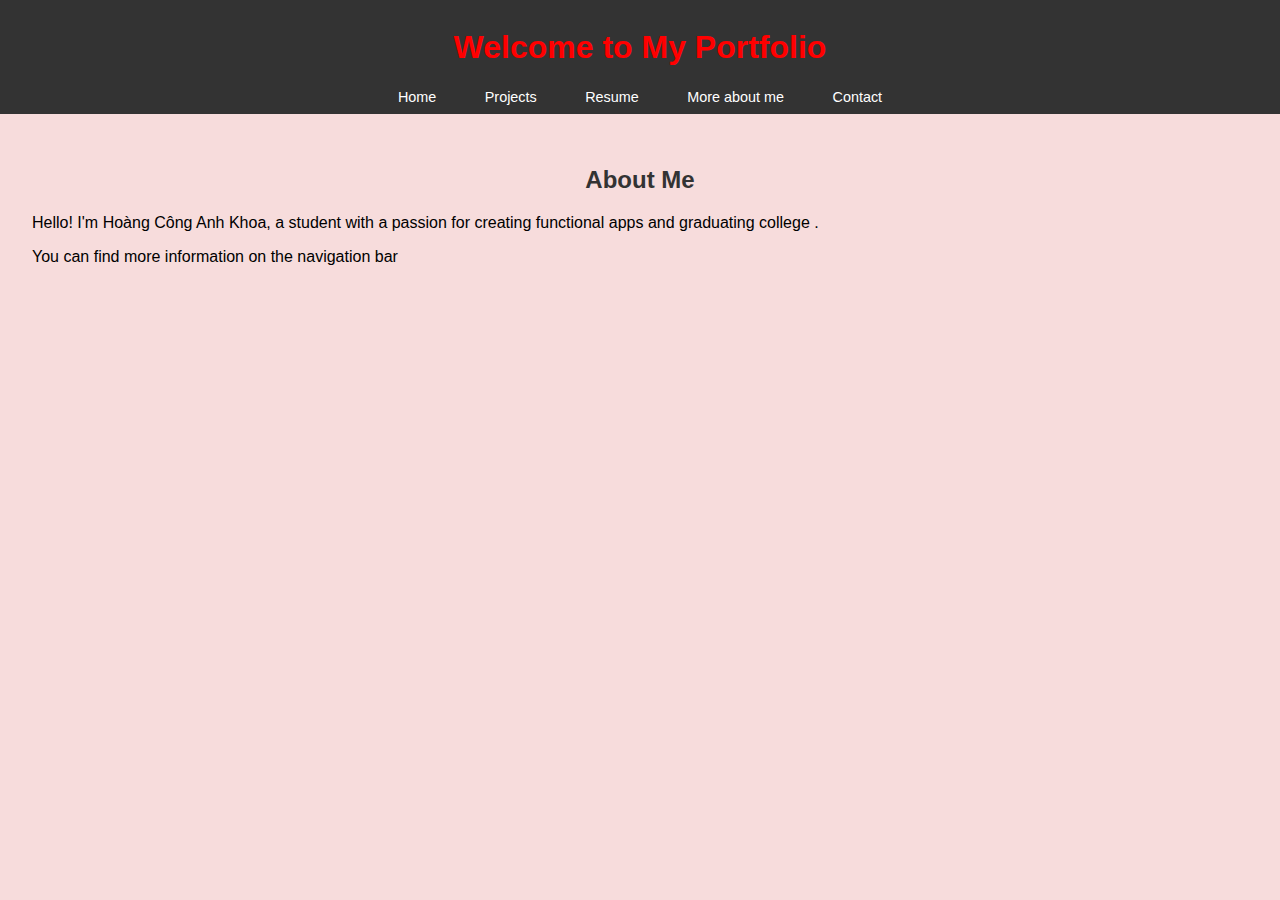
<file: index.html>
<!DOCTYPE html>
<html>
<head>
    <meta charset="UTF-8">
    <meta name="viewport" content="width=device-width, initial-scale=1.0">
    <title>My Portfolio</title>
    <link rel="stylesheet" href="styles.css">
</head>
<body>
    <header>
        <h1>Welcome to My Portfolio</h1>
        <nav>
            <ul>
                <li><a href="index.html">Home</a></li>
                <li><a href="projects.html">Projects</a></li>
                <li><a href="resume.html">Resume</a></li>
                <li><a href="background.html">More about me</a></li>
                <li><a href="contact.html">Contact</a></li>
            </ul>
        </nav>
    </header>

    

    <main>
        <section>
            <h2>About Me</h2>
            <p>Hello! I'm Hoàng Công Anh Khoa, a student with a passion for creating functional apps and graduating college .</p>
            <p>You can find more information on the navigation bar</p>
        </section>
    </main>
</body>
</html>
</file>
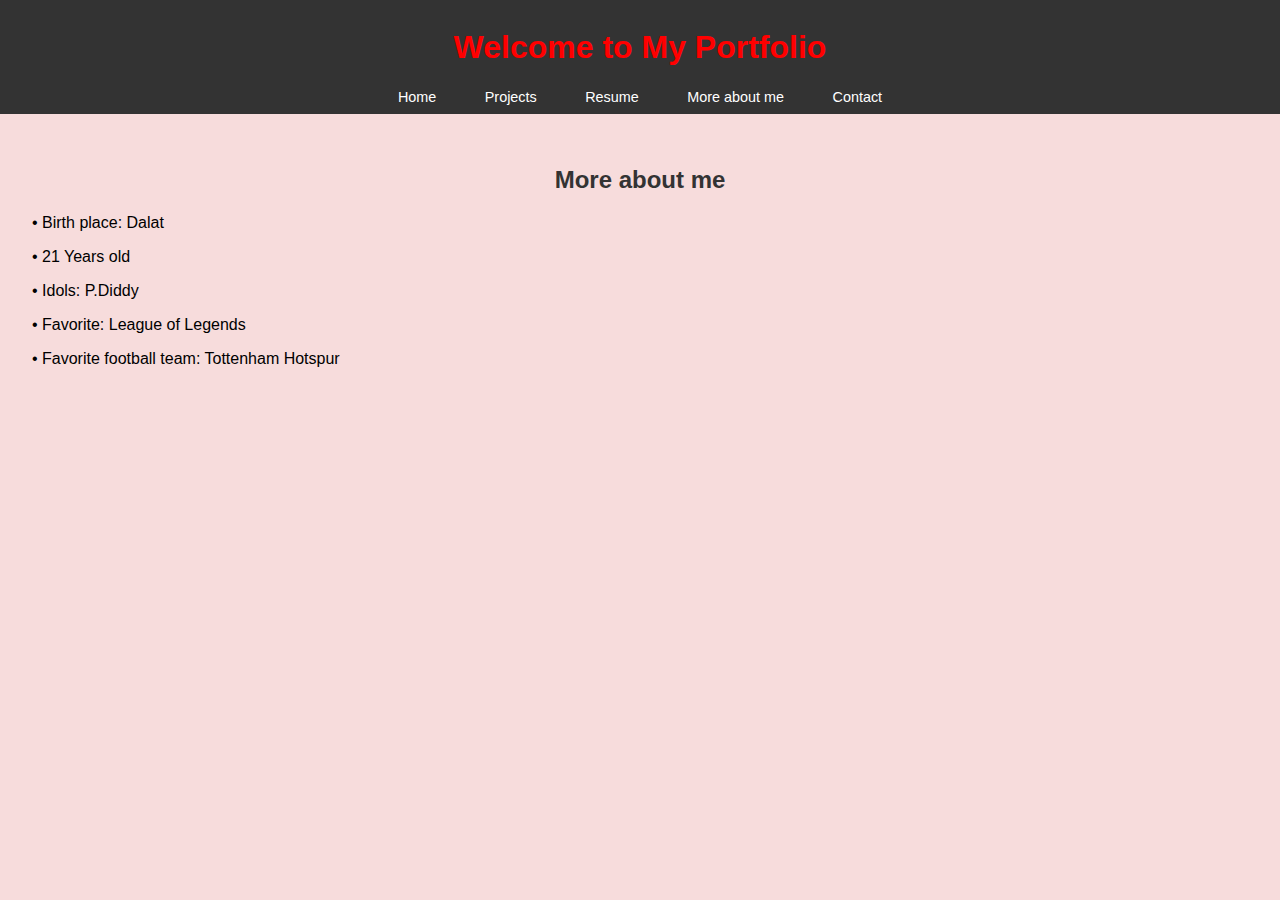
<file: background.html>
<!DOCTYPE html>
<html>
<head>
    <meta charset="UTF-8">
    <meta name="viewport" content="width=device-width, initial-scale=1.0">
    <title>My Portfolio</title>
    <link rel="stylesheet" href="styles.css">
</head>
<body>
    <header>
        <h1>Welcome to My Portfolio</h1>
        <nav>
            <ul>
                <li><a href="index.html">Home</a></li>
                <li><a href="projects.html">Projects</a></li>
                <li><a href="resume.html">Resume</a></li>
                <li><a href="background.html">More about me</a></li>
                <li><a href="contact.html">Contact</a></li>
            </ul>
        </nav>
    </header>

    

    <main>
        <section>
            <h2>More about me </h2>
            <p>&#x2022; Birth place: Dalat</p>
            <p>&#x2022; 21 Years old</p>
            <p>&#x2022; Idols: P.Diddy</p>
            <p>&#x2022; Favorite: League of Legends</p>
            <p>&#x2022; Favorite football team: Tottenham Hotspur</p>
            
        </section>
    </main>
</body>
</html>
</file>
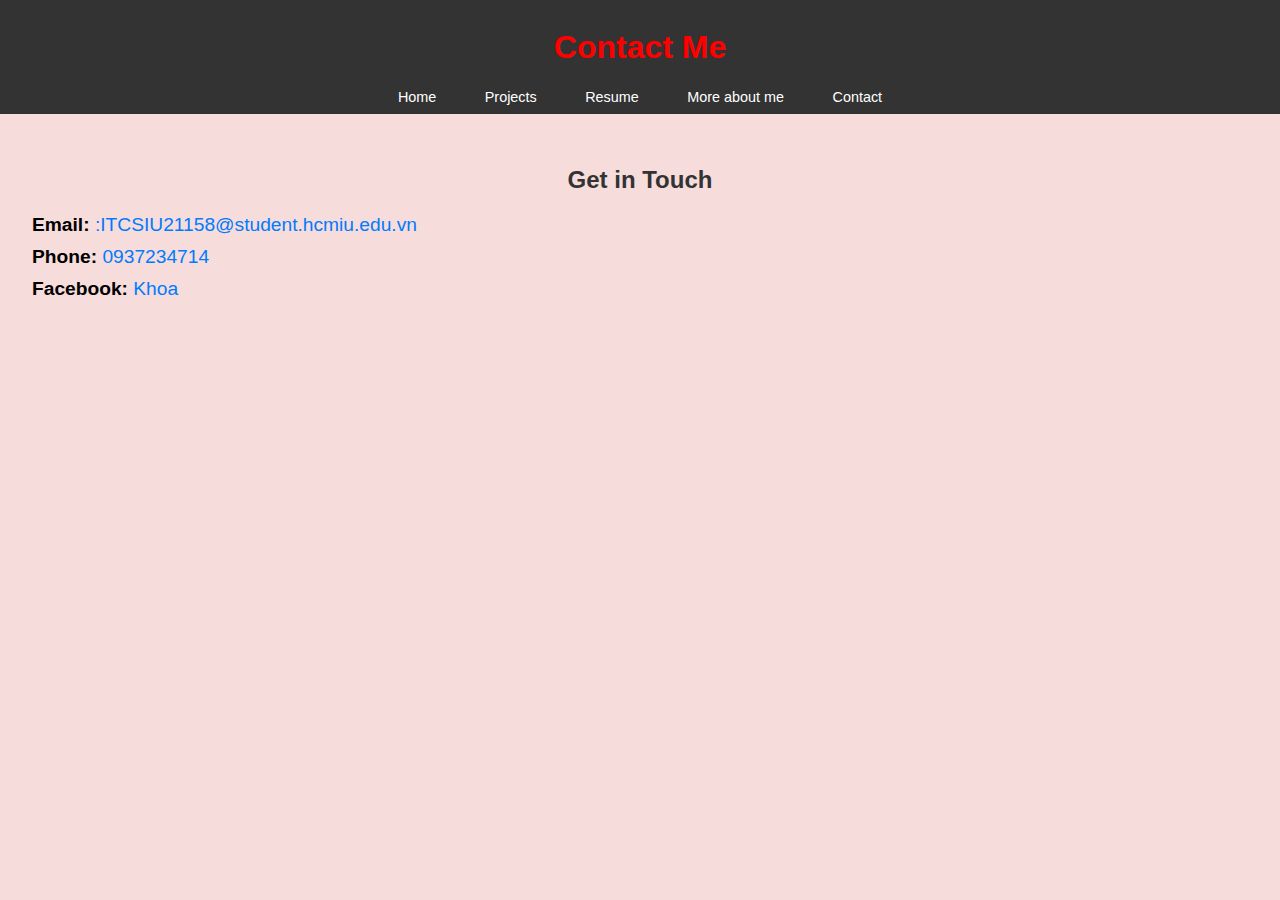
<file: contact.html>
<!DOCTYPE html>
<html>
<head>
    <meta charset="UTF-8">
    <meta name="viewport" content="width=device-width, initial-scale=1.0">
    <title>Contact Me</title>
    <link rel="stylesheet" href="styles.css">
</head>
<body>
    <header>
        <h1>Contact Me</h1>
        <nav>
            <ul>
                <li><a href="index.html">Home</a></li>
                <li><a href="projects.html">Projects</a></li>
                <li><a href="resume.html">Resume</a></li>
                <li><a href="background.html">More about me</a></li>
                <li><a href="contact.html">Contact</a></li>
            </ul>
        </nav>
    </header>

    <main>
        <section class="contact-info">
            <h2>Get in Touch</h2>
            <ul>
                <li>
                    <strong>Email:</strong> 
                    <a href="mailto:ITCSIU21158@student.hcmiu.edu.vn">:ITCSIU21158@student.hcmiu.edu.vn</a>
                </li>
                <li>
                    <strong>Phone:</strong> 
                    <a href="tel:0937234714">0937234714</a>
                </li>
                <li>
                    <strong>Facebook:</strong> 
                    <a href="https://www.facebook.com/KarryOwn/" target="_blank">Khoa</a>
                </li>
            </ul>
        </section>
    </main>
</body>
</html>
</file>
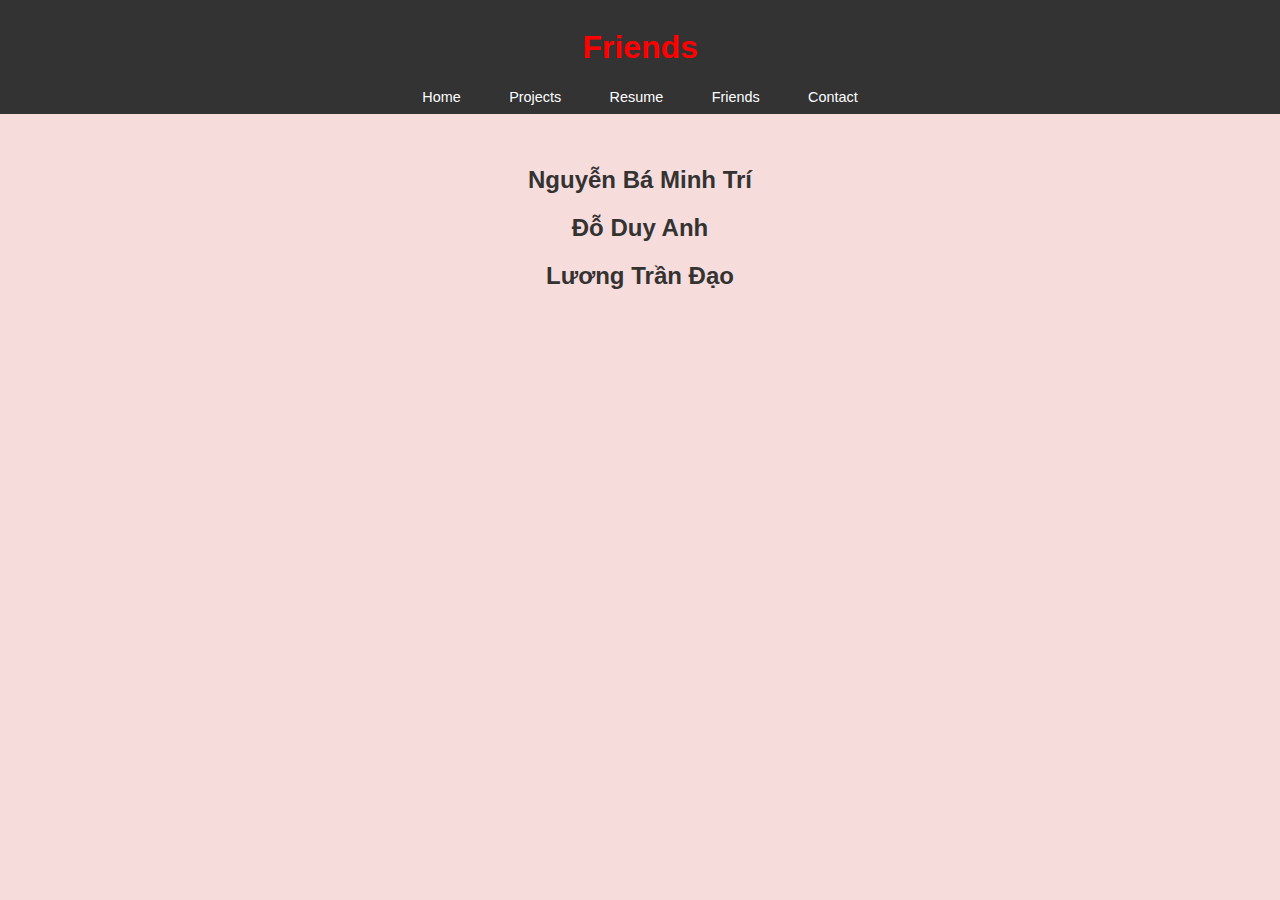
<file: friends.html>
<!DOCTYPE html>
<html>
<head>
    <meta charset="UTF-8">
    <meta name="viewport" content="width=device-width, initial-scale=1.0">
    <title>friends</title>
    <link rel="stylesheet" href="styles.css">
</head>
<body>
    <header>
        <h1>Friends</h1>
        <nav>
            <ul>
                <li><a href="index.html">Home</a></li>
                <li><a href="projects.html">Projects</a></li>
                <li><a href="resume.html">Resume</a></li>
                <li><a href="friends.html">Friends</a></li>
                <li><a href="contact.html">Contact</a></li>
            </ul>
        </nav>
    </header>

    <main>
        <section>
            <article>
                <h2>Nguyễn Bá Minh Trí</h2>
            </article>
            <article>
                <h2>Đỗ Duy Anh</h2>
            </article>
            <article>
                <h2>Lương Trần Đạo</h2>
            </article>
        </section>
    </main>
</body>
</html>
</file>
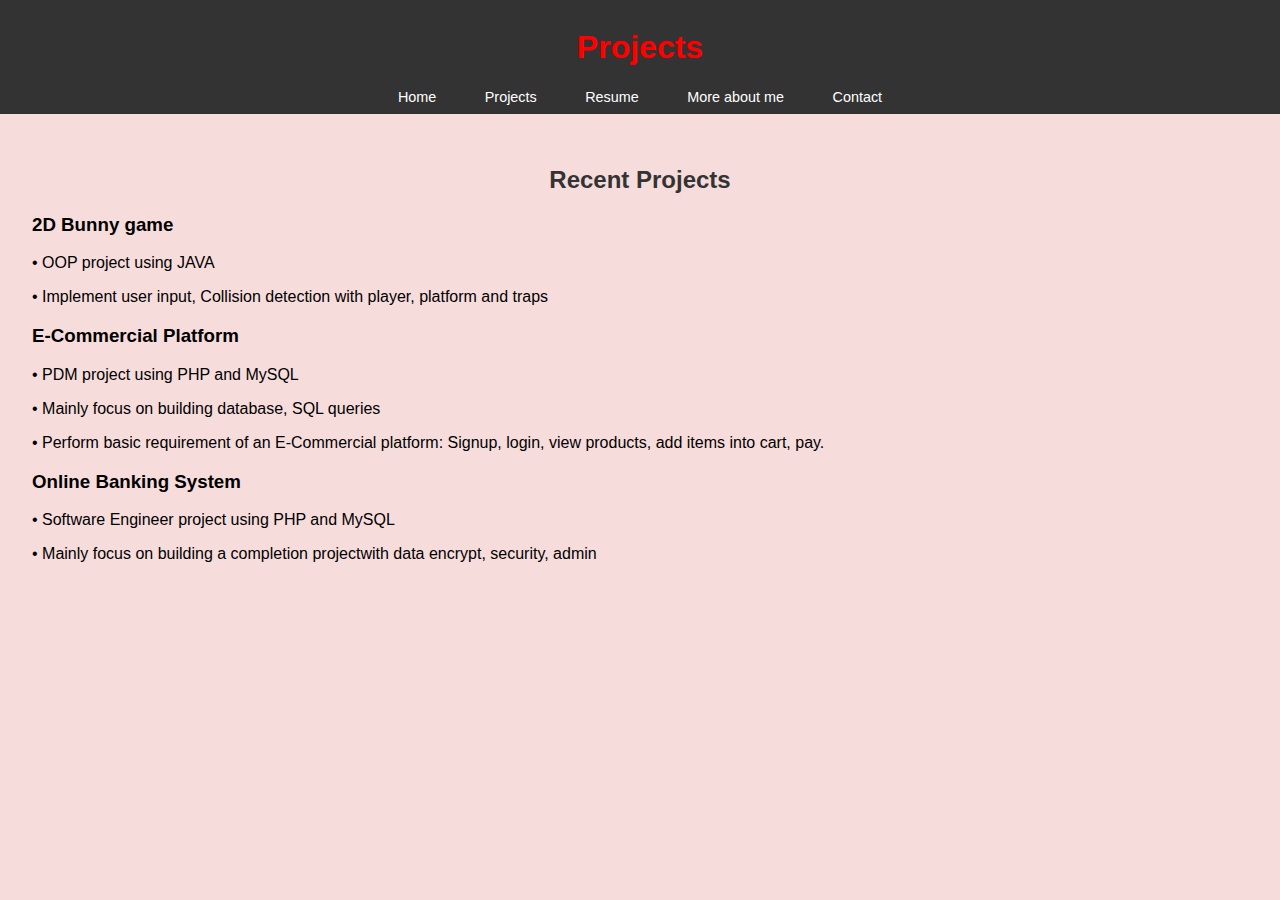
<file: projects.html>
<!DOCTYPE html>
<html>
<head>
    <meta charset="UTF-8">
    <meta name="viewport" content="width=device-width, initial-scale=1.0">
    <title>My Projects</title>
    <link rel="stylesheet" href="styles.css">
</head>
<body>
    <header>
        <h1>Projects</h1>
        <nav>
            <ul>
                <li><a href="index.html">Home</a></li>
                <li><a href="projects.html">Projects</a></li>
                <li><a href="resume.html">Resume</a></li>
                <li><a href="background.html">More about me</a></li>
                <li><a href="contact.html">Contact</a></li>
            </ul>
        </nav>
    </header>

    <main>
        <section>
            <h2>Recent Projects</h2>
            <article>
                <h3>2D Bunny game</h3>
                <p>&#x2022; OOP project using JAVA</p>
                <p>&#x2022; Implement user input, Collision detection with player, platform and traps</p>
            </article>
            <article>
                <h3>E-Commercial Platform</h3>
                <p>&#x2022; PDM project using PHP and MySQL</p>
                <p>&#x2022; Mainly focus on building database, SQL queries</p>
                <p>&#x2022; Perform basic requirement of an E-Commercial platform: Signup, login, view products, add items into cart, pay.</p>
            </article>
            <article>
                <h3>Online Banking System</h3>
                <p>&#x2022; Software Engineer project using PHP and MySQL</p>
                <p>&#x2022; Mainly focus on building a completion projectwith data encrypt, security, admin</p>
            </article>
        </section>
    </main>
</body>
</html>
</file>
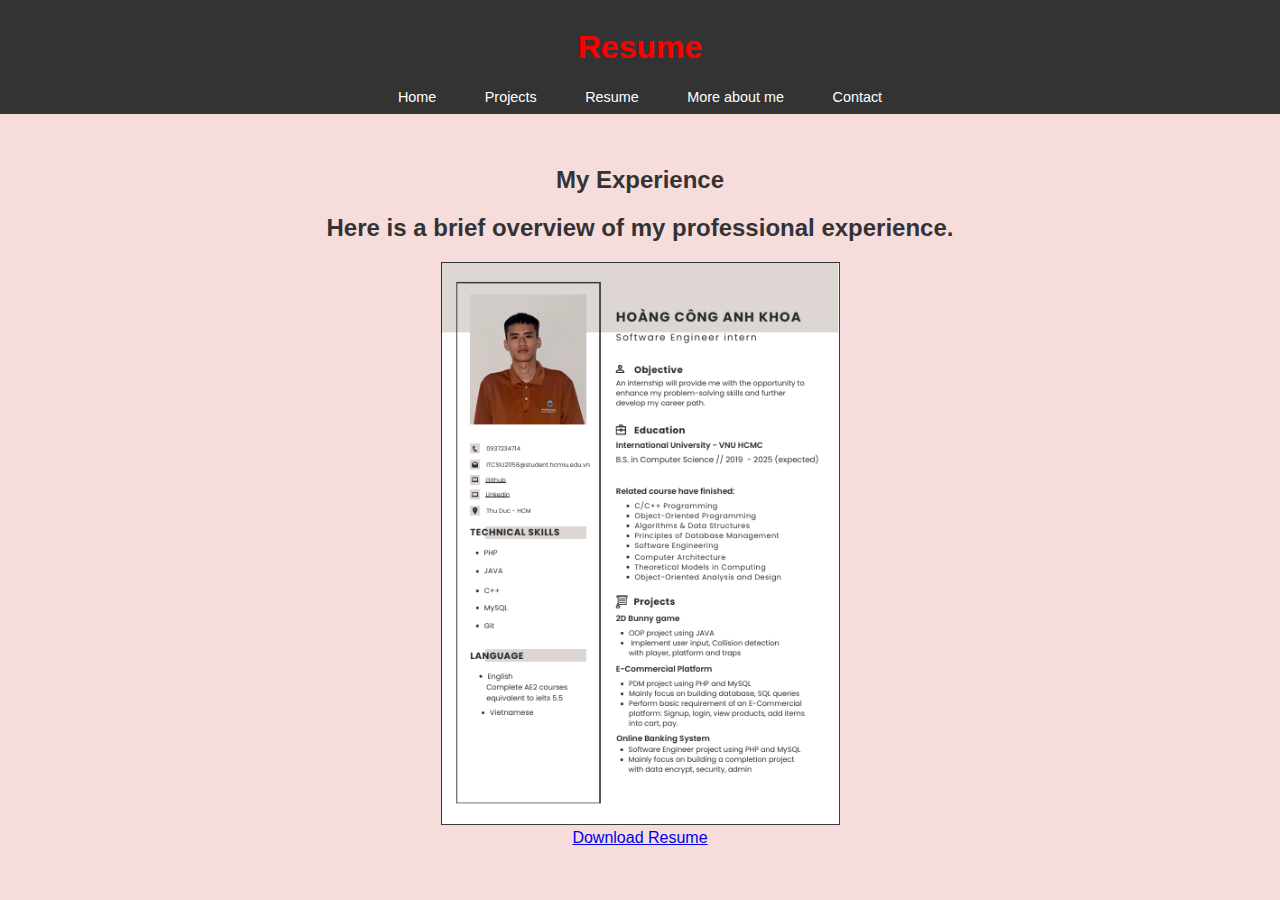
<file: resume.html>
<!DOCTYPE html>
<html>
<head>
    <meta charset="UTF-8">
    <meta name="viewport" content="width=device-width, initial-scale=1.0">
    <title>My Resume</title>
    <link rel="stylesheet" href="styles.css">
</head>
<body>
    <header>
        <h1>Resume</h1>
        <nav>
            <ul>
                <li><a href="index.html">Home</a></li>
                <li><a href="projects.html">Projects</a></li>
                <li><a href="resume.html">Resume</a></li>
                <li><a href="background.html">More about me</a></li>
                <li><a href="contact.html">Contact</a></li>
            </ul>
        </nav>
    </header>

    <main>
        <section>
            <h2>My Experience</h2>
            <h2>Here is a brief overview of my professional experience.</h2>
            <div class="image-container">
                <img src="resume.bmp" alt="Profile picture" width="399"> <br>
            </div>
            <div class="image-container">
                <a href="resume.pdf" download>Download Resume</a>
            </div>
        </section>
    </main>
</body>
</html>
</file>
<file: styles.css>
body {
    font-family: Arial, sans-serif;
    margin: 0;
    padding: 0;
    background-color: #f7dcdc;
}

header {
    background-color: #333;
    color: #fff;
    padding: 0.5rem 0;
    text-align: center;
}

nav ul {
    list-style: none;
    padding: 0;
    margin: 0;
}

nav ul li {
    display: inline;
    margin: 0 10px; 
}

nav ul li a {
    color: #fff;
    text-decoration: none;
    font-size: 0.9rem; 
    padding: 0.5rem 0.75rem; 
}

nav ul li a:hover {
    background-color: #555; 
    border-radius: 5px;
}

h1 {
    text-align: center;
    color: #ff0000;
}

h2 {
    text-align: center;
    color: #333;
}

main {
    padding: 2rem;
}

footer {
    text-align: center;
    padding: 1rem;
    background-color: #333;
    color: #fff;
    position: fixed;
    width: 100%;
    bottom: 0;
}

form {
    max-width: 600px;
    margin: 0 auto;
    background-color: #fff;
    padding: 2rem;
    border-radius: 8px;
    box-shadow: 0 0 10px rgba(0, 0, 0, 0.1);
}

input, textarea {
    width: 100%;
    padding: 0.5rem;
    margin: 1rem 0;
    border: 1px solid #ccc;
    border-radius: 4px;
}

input[type="submit"] {
    background-color: #333;
    color: #fff;
    border: none;
    padding: 0.7rem;
    cursor: pointer;
}

input[type="submit"]:hover {
    background-color: #555;
}

.image-container {
    text-align: center; 
}

.contact-info ul {
    list-style: none;
    padding: 0;
}

.contact-info ul li {
    margin: 10px 0;
    font-size: 1.2rem;
}

.contact-info a {
    text-decoration: none;
    color: #007BFF;
}

.contact-info a:hover {
    text-decoration: underline;
}
</file>
